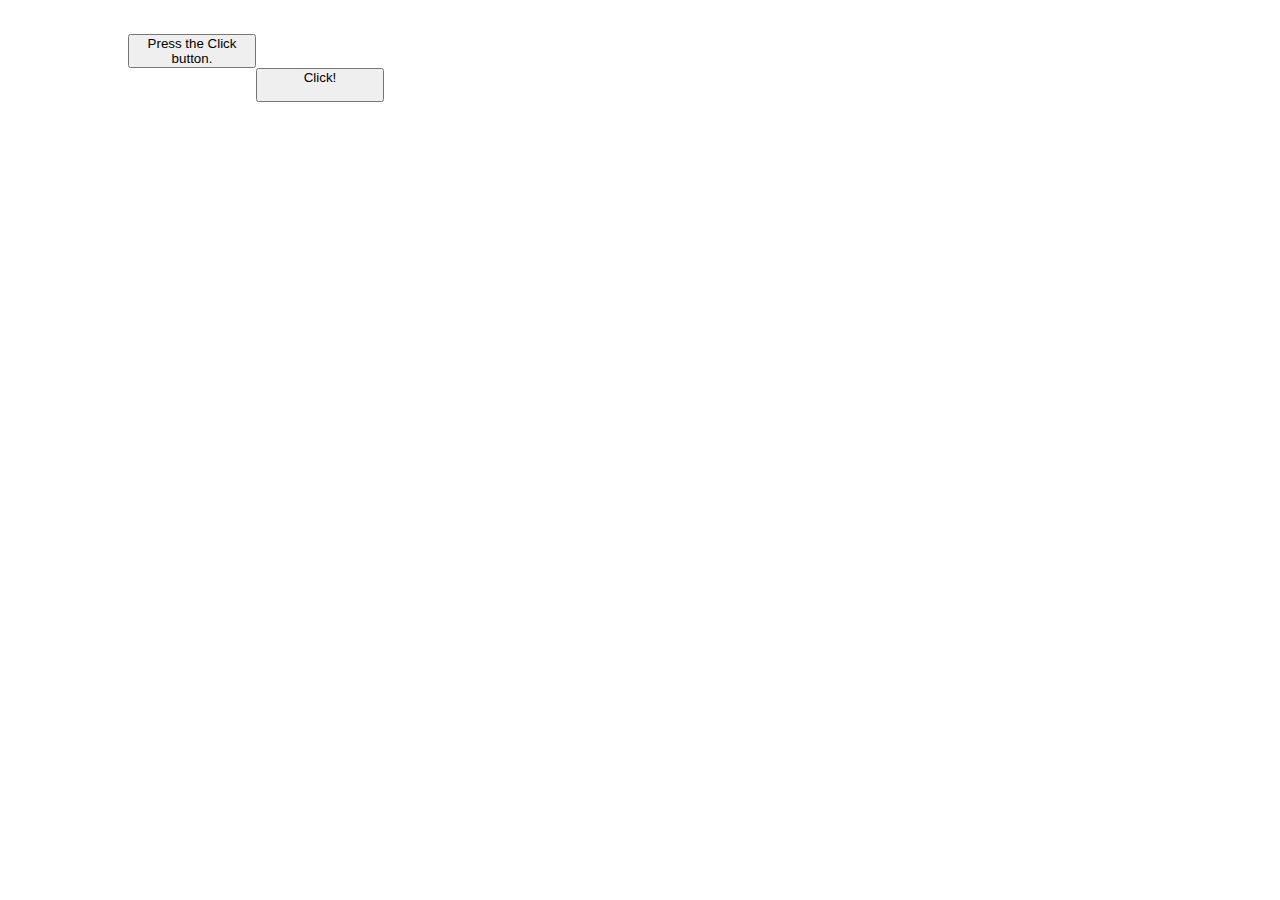
<file: index.html>
<!DOCTYPE html>
<html lang="en">
<head>
    <meta charset="UTF-8">
    <meta http-equiv="X-UA-Compatible" content="IE=edge">
    <meta name="viewport" content="width=device-width, initial-scale=1.0">
    <link rel="stylesheet" href="imposible.css">
    <link href="https://cdn.jsdelivr.net/npm/bootstrap@5.3.0-alpha1/dist/css/bootstrap.min.css" rel="stylesheet" integrity="sha384-GLhlTQ8iRABdZLl6O3oVMWSktQOp6b7In1Zl3/Jr59b6EGGoI1aFkw7cmDA6j6gD" crossorigin="anonymous">
    <title>Imposible game</title>
</head>
<body>

<button type="button" class="btn btn-dark">Click!</button>


<button type="button" class="btn btn-outline-dark" id="info">Press the Click button.</button>


</body>
<script src="imposible.js"></script>
<script src="https://cdn.jsdelivr.net/npm/bootstrap@5.3.0-alpha1/dist/js/bootstrap.bundle.min.js" integrity="sha384-w76AqPfDkMBDXo30jS1Sgez6pr3x5MlQ1ZAGC+nuZB+EYdgRZgiwxhTBTkF7CXvN" crossorigin="anonymous"></script>
</html>
</file>
<file: imposible.css>
* {
    margin: 0;
    padding: 0;
    box-sizing: border-box;
}

body {
    display: grid;
    grid-template-columns: repeat(10, 1fr);
    grid-template-rows: repeat(10, 1fr);
}


.btn-dark {
    display: grid;
    grid-area: 3/3/4/4;
}

.btn-outline-dark {
    display: grid;
    grid-area: 2/2/2/3;
}
</file>
